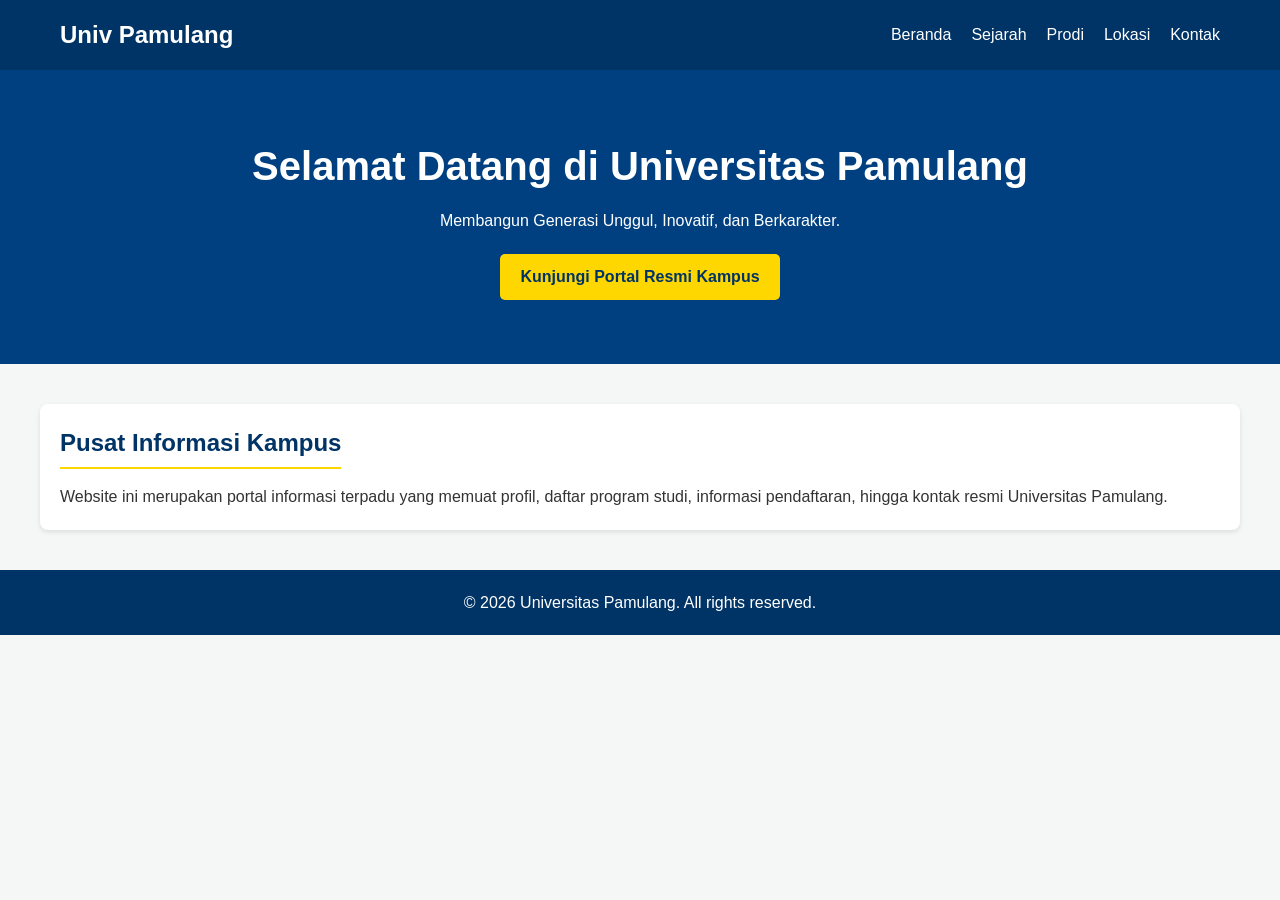
<file: index.html>
<!DOCTYPE html>
<html lang="id">
<head>
    <meta charset="UTF-8">
    <meta name="viewport" content="width=device-width, initial-scale=1.0">
    <title>Beranda - Universitas Pamulang</title>
    <link rel="stylesheet" href="style.css">
</head>
<body>
    <header>
        <nav>
            <div class="logo">Univ Pamulang</div>
            <ul>
                <li><a href="index.html">Beranda</a></li>
                <li><a href="sejarah.html">Sejarah</a></li>
                <li><a href="prodi.html">Prodi</a></li>
                <li><a href="lokasi.html">Lokasi</a></li>
                <li><a href="kontak.html">Kontak</a></li>
            </ul>
        </nav>
    </header>

    <section class="hero">
        <h1>Selamat Datang di Universitas Pamulang</h1>
        <p>Membangun Generasi Unggul, Inovatif, dan Berkarakter.</p>
        <!-- Link Direct ke Website Asli Kampus -->
        <a href="https://unpam.ac.id/ target="_blank" class="btn-primary">Kunjungi Portal Resmi Kampus</a>
    </section>

    <div class="container">
        <h2>Pusat Informasi Kampus</h2>
        <p>Website ini merupakan portal informasi terpadu yang memuat profil, daftar program studi, informasi pendaftaran, hingga kontak resmi Universitas Pamulang.</p>
    </div>

    <footer>
        <p>&copy; 2026 Universitas Pamulang. All rights reserved.</p>
    </footer>
</body>
</html>
</file>
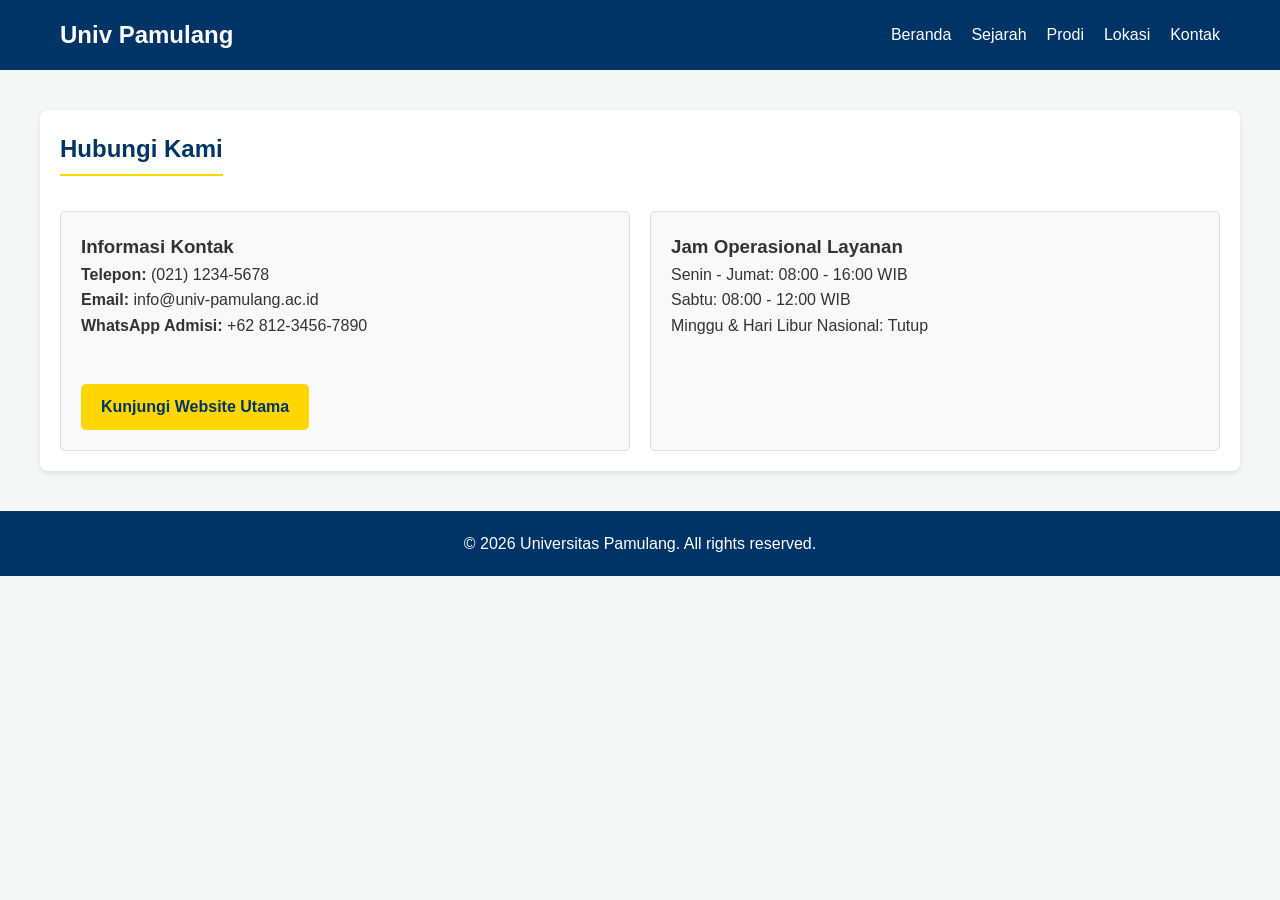
<file: kontak.html>
<!DOCTYPE html>
<html lang="id">
<head>
    <meta charset="UTF-8">
    <meta name="viewport" content="width=device-width, initial-scale=1.0">
    <title>Kontak - Universitas Pamulang</title>
    <link rel="stylesheet" href="style.css">
</head>
<body>
    <header>
        <nav>
            <div class="logo">Univ Pamulang</div>
            <ul>
                <li><a href="index.html">Beranda</a></li>
                <li><a href="sejarah.html">Sejarah</a></li>
                <li><a href="prodi.html">Prodi</a></li>
                <li><a href="lokasi.html">Lokasi</a></li>
                <li><a href="kontak.html">Kontak</a></li>
            </ul>
        </nav>
    </header>

    <div class="container">
        <h2>Hubungi Kami</h2>
        <div class="grid">
            <div class="card">
                <h3>Informasi Kontak</h3>
                <p><strong>Telepon:</strong> (021) 1234-5678</p>
                <p><strong>Email:</strong> info@univ-pamulang.ac.id</p>
                <p><strong>WhatsApp Admisi:</strong> +62 812-3456-7890</p>
                <br>
                <a href="https://www.google.com" target="_blank" class="btn-primary">Kunjungi Website Utama</a>
            </div>
            <div class="card">
                <h3>Jam Operasional Layanan</h3>
                <p>Senin - Jumat: 08:00 - 16:00 WIB</p>
                <p>Sabtu: 08:00 - 12:00 WIB</p>
                <p>Minggu & Hari Libur Nasional: Tutup</p>
            </div>
        </div>
    </div>

    <footer>
        <p>&copy; 2026 Universitas Pamulang. All rights reserved.</p>
    </footer>
</body>
</html>
</file>
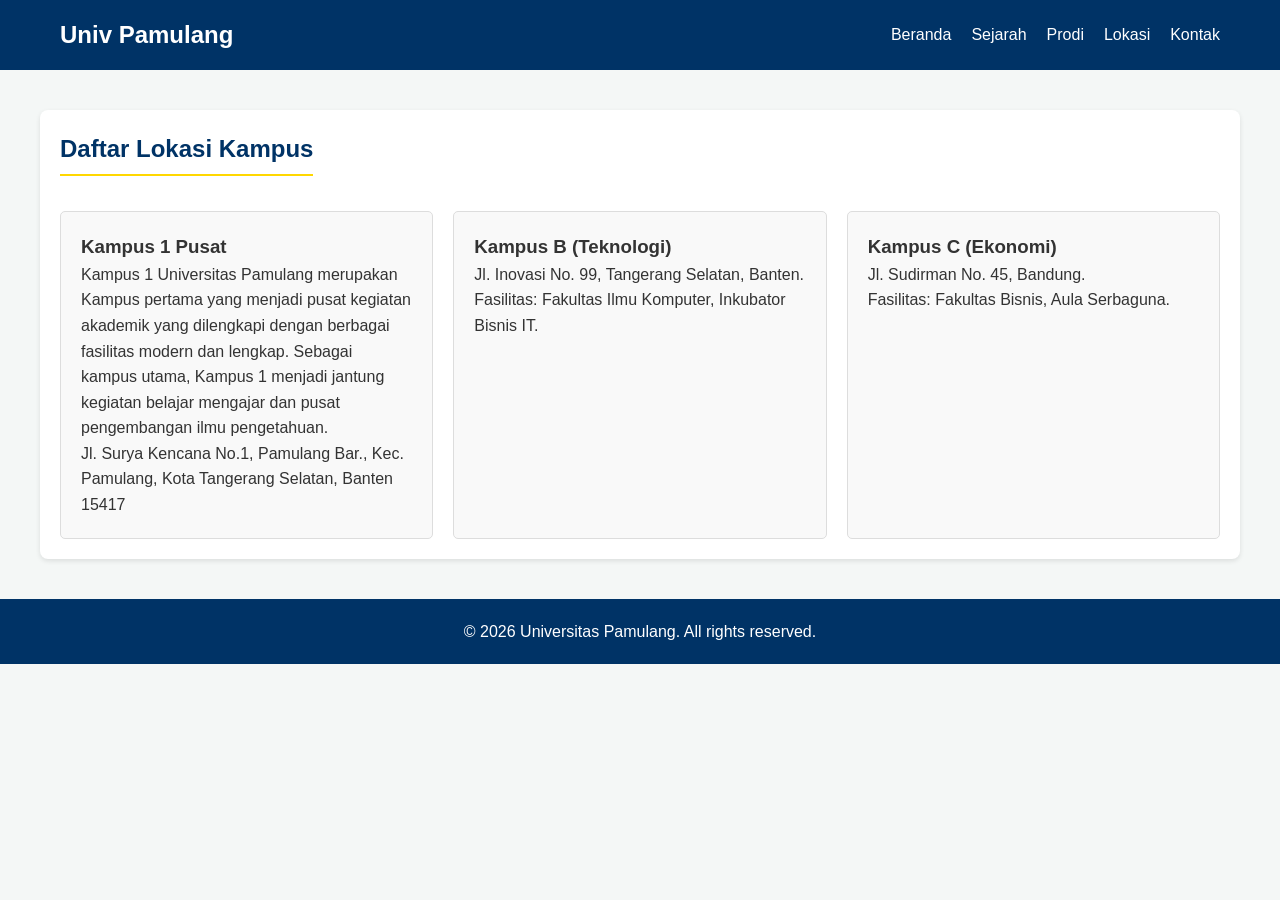
<file: lokasi.html>
<!DOCTYPE html>
<html lang="id">
<head>
    <meta charset="UTF-8">
    <meta name="viewport" content="width=device-width, initial-scale=1.0">
    <title>Lokasi - Universitas Pamulang</title>
    <link rel="stylesheet" href="style.css">
</head>
<body>
    <header>
        <nav>
            <div class="logo">Univ Pamulang</div>
            <ul>
                <li><a href="index.html">Beranda</a></li>
                <li><a href="sejarah.html">Sejarah</a></li>
                <li><a href="prodi.html">Prodi</a></li>
                <li><a href="lokasi.html">Lokasi</a></li>
                <li><a href="kontak.html">Kontak</a></li>
            </ul>
        </nav>
    </header>

    <div class="container">
        <h2>Daftar Lokasi Kampus</h2>
        <div class="grid">
            <div class="card">
                <h3>Kampus 1 Pusat</h3>
                <p>Kampus 1 Universitas Pamulang merupakan Kampus pertama yang menjadi pusat kegiatan akademik yang dilengkapi dengan berbagai fasilitas modern dan lengkap. Sebagai kampus utama, Kampus 1 menjadi jantung kegiatan belajar mengajar dan pusat pengembangan ilmu pengetahuan.</p>
                <p>Jl. Surya Kencana No.1, Pamulang Bar., Kec. Pamulang, Kota Tangerang Selatan, Banten 15417</p>
            </div>
            <div class="card">
                <h3>Kampus B (Teknologi)</h3>
                <p>Jl. Inovasi No. 99, Tangerang Selatan, Banten.</p>
                <p>Fasilitas: Fakultas Ilmu Komputer, Inkubator Bisnis IT.</p>
            </div>
            <div class="card">
                <h3>Kampus C (Ekonomi)</h3>
                <p>Jl. Sudirman No. 45, Bandung.</p>
                <p>Fasilitas: Fakultas Bisnis, Aula Serbaguna.</p>
            </div>
        </div>
    </div>

    <footer>
        <p>&copy; 2026 Universitas Pamulang. All rights reserved.</p>
    </footer>
</body>
</html>
</file>
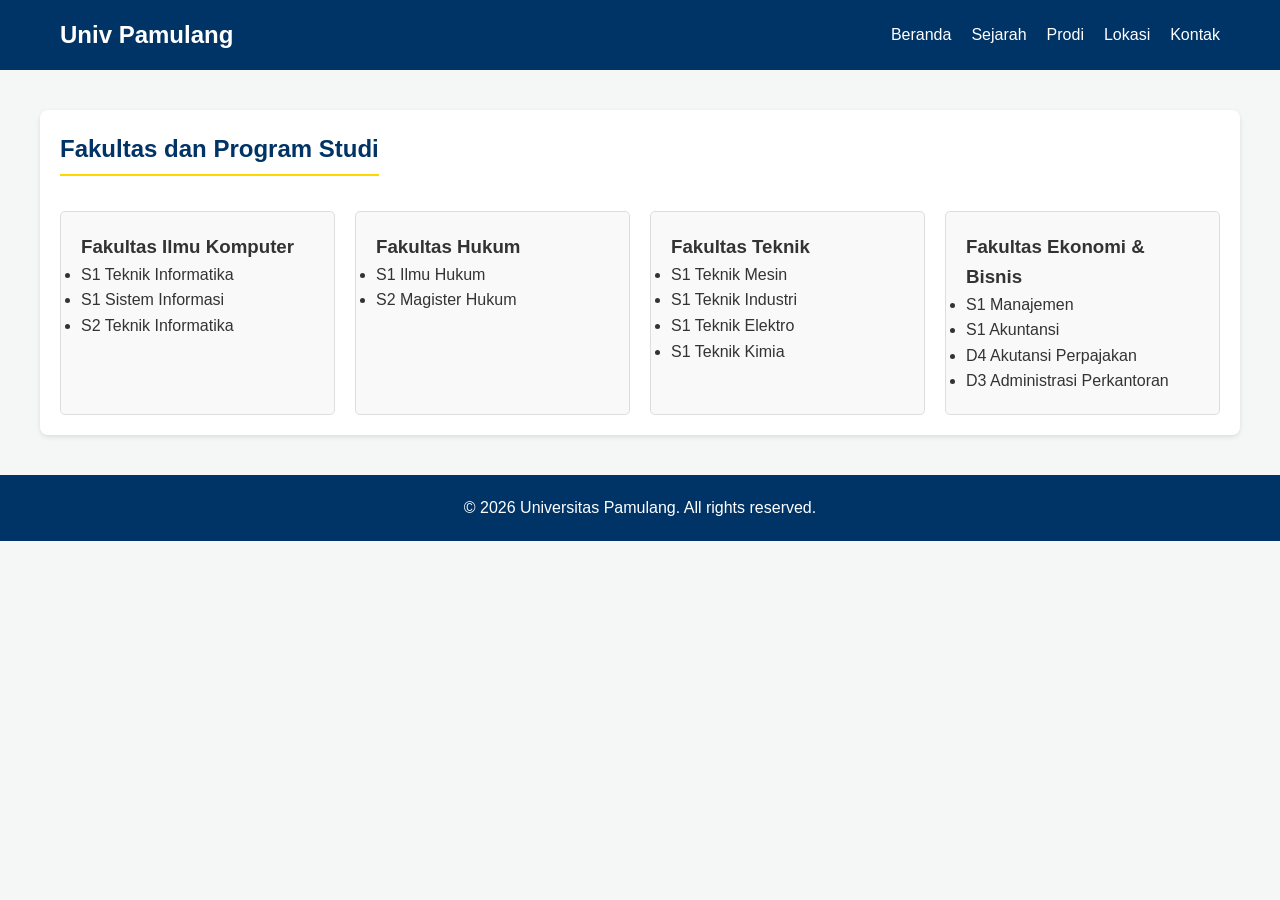
<file: prodi.html>
<!DOCTYPE html>
<html lang="id">
<head>
    <meta charset="UTF-8">
    <meta name="viewport" content="width=device-width, initial-scale=1.0">
    <title>Program Studi - Universitas Pamulang</title>
    <link rel="stylesheet" href="style.css">
</head>
<body>
    <header>
        <nav>
            <div class="logo">Univ Pamulang</div>
            <ul>
                <li><a href="index.html">Beranda</a></li>
                <li><a href="sejarah.html">Sejarah</a></li>
                <li><a href="prodi.html">Prodi</a></li>
                <li><a href="lokasi.html">Lokasi</a></li>
                <li><a href="kontak.html">Kontak</a></li>
            </ul>
        </nav>
    </header>

    <div class="container">
        <h2>Fakultas dan Program Studi</h2>
        <div class="grid">
            <div class="card">
                <h3>Fakultas Ilmu Komputer</h3>
                <ul>
                    <li>S1 Teknik Informatika</li>
                    <li>S1 Sistem Informasi</li>
                    <li>S2 Teknik Informatika</li>
                </ul>
            </div>
            <div class="card">
                <h3>Fakultas Hukum</h3>
                <ul>
                    <li>S1 Ilmu Hukum</li>
                    <li>S2 Magister Hukum</li>
                </ul>
            </div>
            <div class="card">
                <h3>Fakultas Teknik</h3>
                <ul>
                    <li>S1 Teknik Mesin</li>
                    <li>S1 Teknik Industri</li>
                    <li>S1 Teknik Elektro</li>
                    <li>S1 Teknik Kimia</li>
                </ul>
            </div>
            <div class="card">
                <h3>Fakultas Ekonomi & Bisnis</h3>
                <ul>
                    <li>S1 Manajemen</li>
                    <li>S1 Akuntansi</li>
                    <li>D4 Akutansi Perpajakan</li>
                    <li>D3 Administrasi Perkantoran</li>
                </ul>
            </div>
        </div>
    </div>

    <footer>
        <p>&copy; 2026 Universitas Pamulang. All rights reserved.</p>
    </footer>
</body>
</html>
</file>
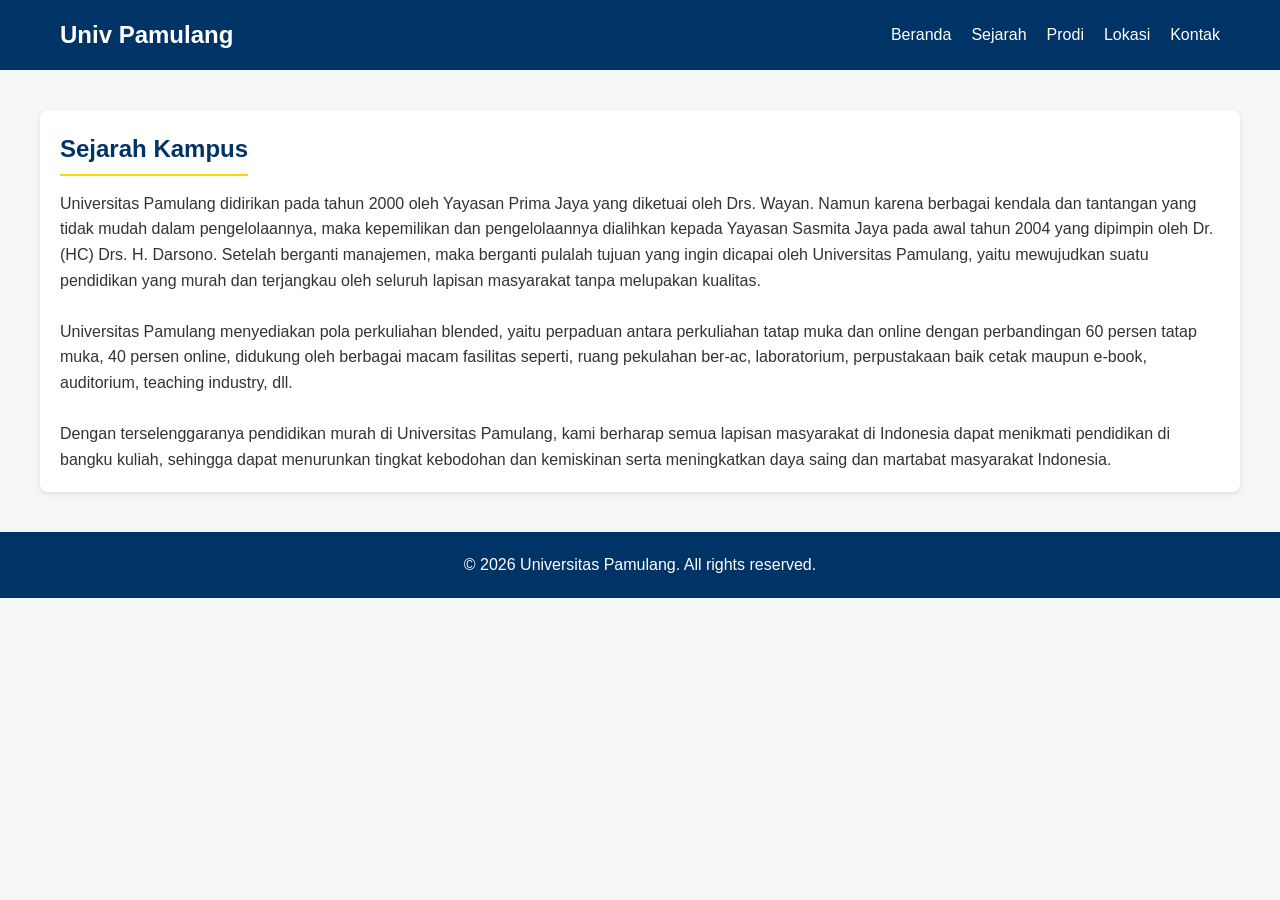
<file: sejarah.html>
<!DOCTYPE html>
<html lang="id">
<head>
    <meta charset="UTF-8">
    <meta name="viewport" content="width=device-width, initial-scale=1.0">
    <title>Sejarah - Universitas Pamulang</title>
    <link rel="stylesheet" href="style.css">
</head>
<body>
    <header>
        <nav>
            <div class="logo">Univ Pamulang</div>
            <ul>
                <li><a href="index.html">Beranda</a></li>
                <li><a href="sejarah.html">Sejarah</a></li>
                <li><a href="prodi.html">Prodi</a></li>
                <li><a href="lokasi.html">Lokasi</a></li>
                <li><a href="kontak.html">Kontak</a></li>
            </ul>
        </nav>
    </header>

    <div class="container">
        <h2>Sejarah Kampus</h2>
        <p>Universitas Pamulang didirikan pada tahun 2000 oleh Yayasan Prima Jaya yang diketuai oleh Drs. Wayan. Namun karena berbagai kendala dan tantangan yang tidak mudah dalam pengelolaannya, maka kepemilikan dan pengelolaannya dialihkan kepada Yayasan Sasmita Jaya pada awal tahun 2004 yang dipimpin oleh Dr. (HC) Drs. H. Darsono. Setelah berganti manajemen, maka berganti pulalah tujuan yang ingin dicapai oleh Universitas Pamulang, yaitu mewujudkan suatu pendidikan yang murah dan terjangkau oleh seluruh lapisan masyarakat tanpa melupakan kualitas.</p>
        <br>
        <p>Universitas Pamulang menyediakan pola perkuliahan blended, yaitu perpaduan antara perkuliahan tatap muka dan online dengan perbandingan 60 persen tatap muka, 40 persen online, didukung oleh berbagai macam fasilitas seperti, ruang pekulahan ber-ac, laboratorium, perpustakaan baik cetak maupun e-book, auditorium, teaching industry, dll.</p>
        <br>
        <p>Dengan terselenggaranya pendidikan murah di Universitas Pamulang, kami berharap semua lapisan masyarakat di Indonesia dapat menikmati pendidikan di bangku kuliah, sehingga dapat menurunkan tingkat kebodohan dan kemiskinan serta meningkatkan daya saing dan martabat masyarakat Indonesia.</p>
    </div>

    <footer>
        <p>&copy; 2026 Universitas Pamulang. All rights reserved.</p>
    </footer>
</body>
</html>
</file>
<file: style.css>
/* style.css */
* {
    margin: 0;
    padding: 0;
    box-sizing: border-box;
    font-family: 'Segoe UI', Tahoma, Geneva, Verdana, sans-serif;
}

body {
    background-color: #f4f7f6;
    color: #333;
    line-height: 1.6;
}

header {
    background-color: #003366;
    color: #fff;
    padding: 1rem 0;
}

nav {
    display: flex;
    justify-content: space-between;
    align-items: center;
    max-width: 1200px;
    margin: 0 auto;
    padding: 0 20px;
}

nav .logo {
    font-size: 1.5rem;
    font-weight: bold;
}

nav ul {
    list-style: none;
    display: flex;
    gap: 20px;
}

nav ul li a {
    color: #fff;
    text-decoration: none;
    font-weight: 500;
    transition: color 0.3s;
}

nav ul li a:hover {
    color: #ffd700;
}

.hero {
    background-color: #004080;
    color: white;
    text-align: center;
    padding: 4rem 20px;
}

.hero h1 {
    font-size: 2.5rem;
    margin-bottom: 10px;
}

.btn-primary {
    display: inline-block;
    background-color: #ffd700;
    color: #003366;
    padding: 10px 20px;
    text-decoration: none;
    font-weight: bold;
    border-radius: 5px;
    margin-top: 20px;
}

.btn-primary:hover {
    background-color: #ffea00;
}

.container {
    max-width: 1200px;
    margin: 40px auto;
    padding: 20px;
    background: #fff;
    border-radius: 8px;
    box-shadow: 0 2px 5px rgba(0,0,0,0.1);
}

.container h2 {
    color: #003366;
    margin-bottom: 15px;
    border-bottom: 2px solid #ffd700;
    display: inline-block;
    padding-bottom: 5px;
}

.grid {
    display: grid;
    grid-template-columns: repeat(auto-fit, minmax(250px, 1fr));
    gap: 20px;
    margin-top: 20px;
}

.card {
    background: #f9f9f9;
    padding: 20px;
    border: 1px solid #ddd;
    border-radius: 5px;
}

footer {
    text-align: center;
    padding: 20px;
    background-color: #003366;
    color: #fff;
    margin-top: 40px;
}
</file>
